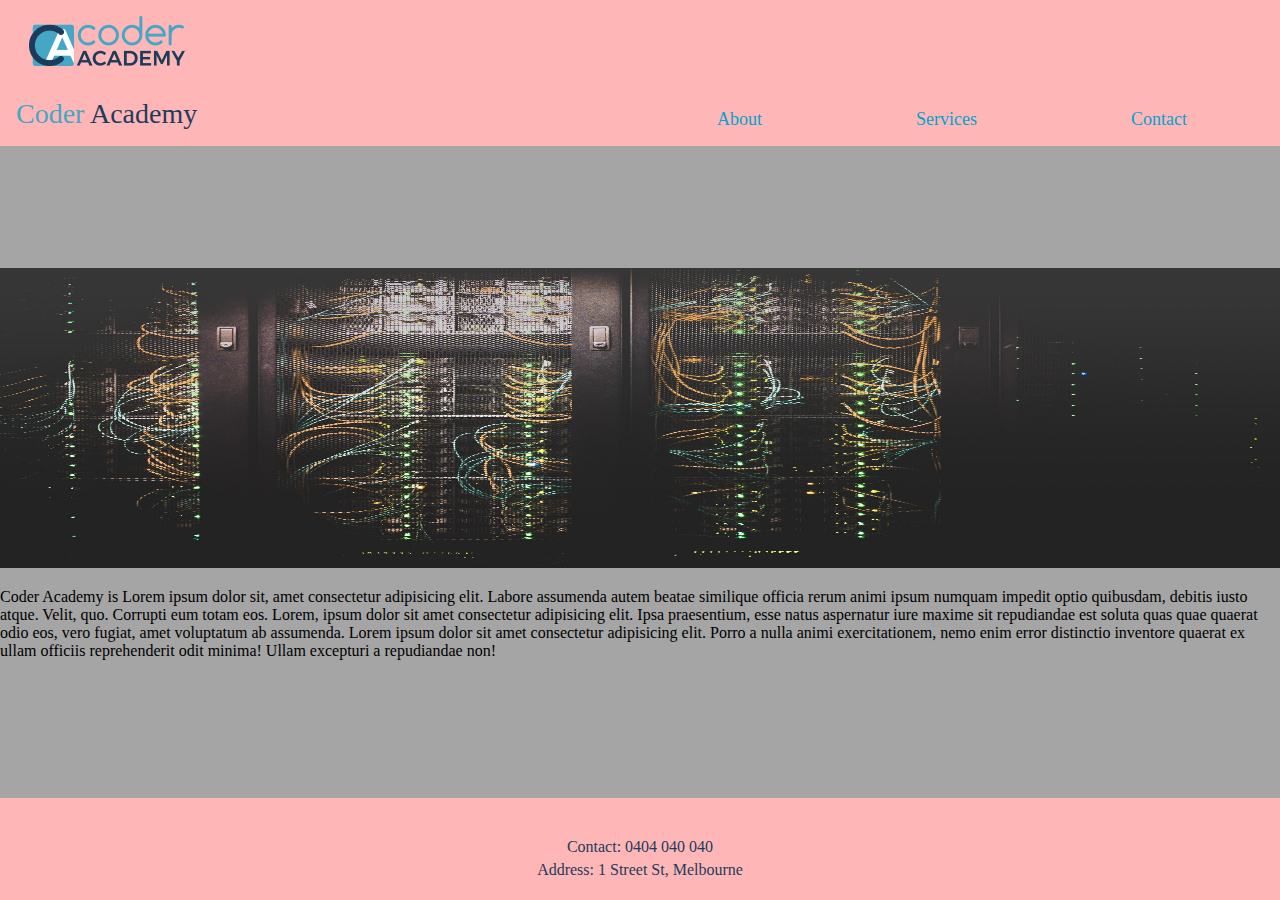
<file: index.html>
<!DOCTYPE html>
<html lang="en">
<head>
    <meta charset="UTF-8">
    <meta http-equiv="X-UA-Compatible" content="IE=edge">
    <meta name="viewport" content="width=device-width, initial-scale=1.0">
    <title>Coder Academy</title>
    <link rel="stylesheet" href="./styles/index.css">
    <link rel="stylesheet" href="./styles/pages/home.css">
    <!-- Font Awesome -->
    <link rel="stylesheet" href="https://cdnjs.cloudflare.com/ajax/libs/font-awesome/6.3.0/css/all.min.css" integrity="sha512-SzlrxWUlpfuzQ+pcUCosxcglQRNAq/DZjVsC0lE40xsADsfeQoEypE+enwcOiGjk/bSuGGKHEyjSoQ1zVisanQ==" crossorigin="anonymous" referrerpolicy="no-referrer" />
</head>
<body>
    <header>
        <div class="logo-name">
            <a href="./index.html">
                <img src="./images/logo.png" alt="Coder Academy logo">
            </a>
            <p class="name">
                <span class="coder-text">Coder</span>
                <span class="academy-text">Academy</span>
            </p>
        </div>
        <nav class="nav-items">
            <a href="./pages/about.html">About</a>
            <a href="./pages/services.html">Services</a>
            <a href="./pages/contact.html">Contact</a>
        </nav>
    </header>
    <main>
        <section>
            <div class="jumbotron">
                <img src="./images/Jumbotron.jpg" alt="Jumbotron Network">
            </div>
            <div class="details">
                <p>
                    Coder Academy is Lorem ipsum dolor sit, amet consectetur adipisicing elit. Labore assumenda autem beatae similique 
                    officia rerum animi ipsum numquam impedit optio quibusdam, debitis iusto atque. Velit, quo. Corrupti eum totam eos. 
                    Lorem, ipsum dolor sit amet consectetur adipisicing elit. Ipsa praesentium, esse natus aspernatur iure maxime sit repudiandae
                    est soluta quas quae quaerat odio eos, vero fugiat, amet voluptatum ab assumenda. Lorem ipsum dolor sit amet consectetur adipisicing 
                    elit. Porro a nulla animi exercitationem, nemo enim error distinctio inventore quaerat ex ullam officiis reprehenderit odit 
                    minima! Ullam excepturi a repudiandae non!
                </p>
            </div>
        </section>
    </main>
    <footer>
        <div class="social-media">
            <a href="https://www.github.com" target="_blank">
                <i class="fa-brands fa-github"></i>
            </a>
            <a href="https://www.linkedin.com" target="_blank">
                <i class="fa-brands fa-linkedin"></i>
            </a>
            <a href="https://www.instagram.com" target="_blank">
                <i class="fa-brands fa-instagram"></i>
            </a>
        </div>
        <div class="info">
            <p>Contact: 0404 040 040</p>
            <p> Address: 1 Street St, Melbourne</p>
        </div>
    </footer>
</body>
</html>
</file>
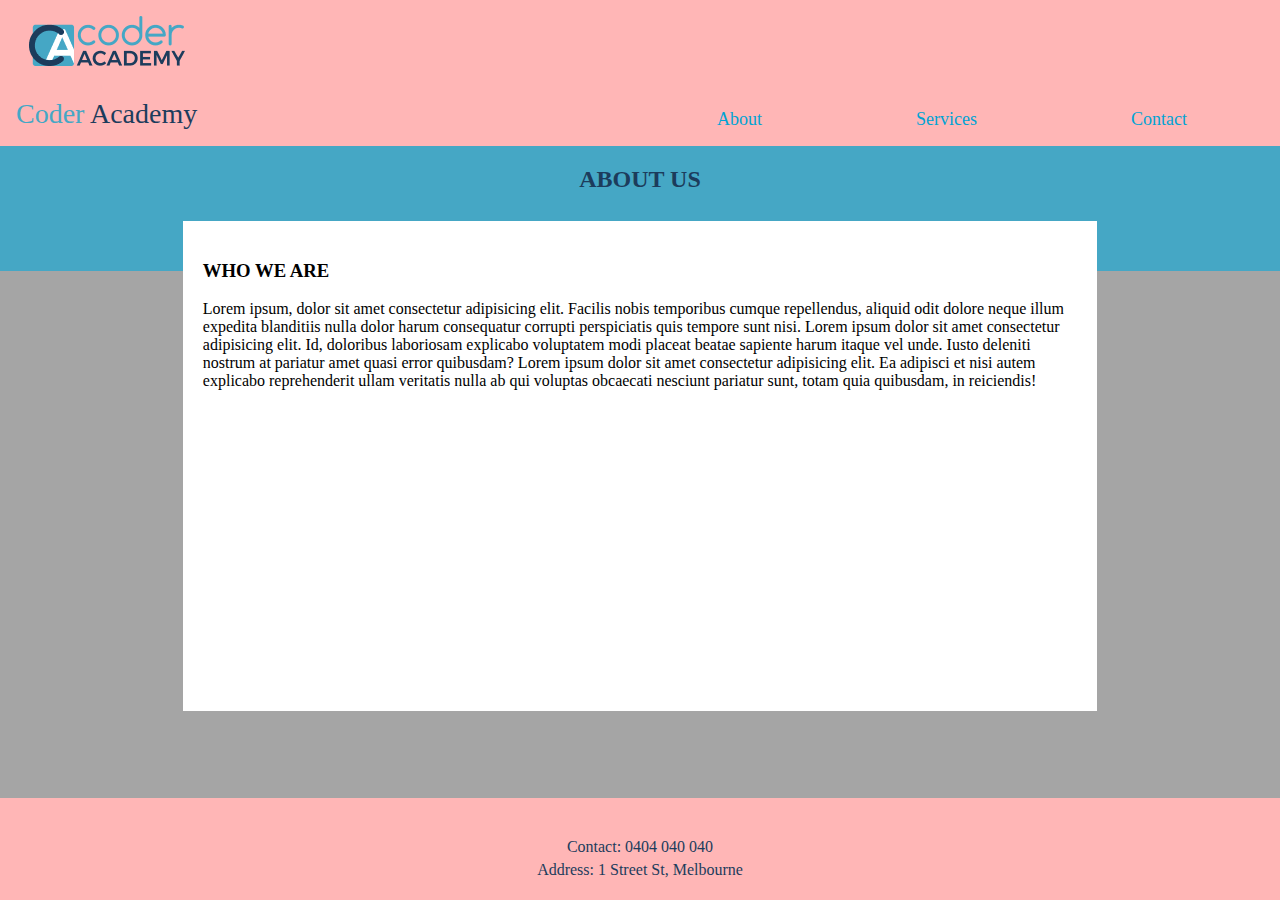
<file: pages/about.html>
<!DOCTYPE html>
<html lang="en">
<head>
    <meta charset="UTF-8">
    <meta http-equiv="X-UA-Compatible" content="IE=edge">
    <meta name="viewport" content="width=device-width, initial-scale=1.0">
    <title>Coder Academy</title>
    <link rel="stylesheet" href="../styles/pages/about.css">
    <!-- Font Awesome -->
    <link rel="stylesheet" href="https://cdnjs.cloudflare.com/ajax/libs/font-awesome/6.3.0/css/all.min.css" integrity="sha512-SzlrxWUlpfuzQ+pcUCosxcglQRNAq/DZjVsC0lE40xsADsfeQoEypE+enwcOiGjk/bSuGGKHEyjSoQ1zVisanQ==" crossorigin="anonymous" referrerpolicy="no-referrer" />
</head>
<body>
    <div>  
        <header> 
            <div class="logo-name">
                <a href="../index.html">
                    <img src="../images/logo.png" alt="Coder Academy logo">
                </a>
                <p class="name">
                    <span class="coder-text">Coder</span>
                    <span class="academy-text">Academy</span>
                </p>
            </div>
            <nav class="nav-items">
                <a href="./about.html">About</a>
                <a href="./services.html">Services</a>
                <a href="./contact.html">Contact</a>
            </nav>
        </header>

        <main>
            <div class="heading">
                <h2>ABOUT US</h2>
            </div>
            <div class="description">
                <h3>WHO WE ARE</h3>
                <p>Lorem ipsum, dolor sit amet consectetur adipisicing elit. Facilis nobis temporibus cumque repellendus, aliquid odit dolore neque illum expedita blanditiis nulla dolor harum consequatur corrupti perspiciatis quis tempore sunt nisi. Lorem ipsum dolor sit amet consectetur adipisicing elit. Id, doloribus laboriosam explicabo voluptatem modi placeat beatae sapiente harum itaque vel unde. Iusto deleniti nostrum at pariatur amet quasi error quibusdam? Lorem ipsum dolor sit amet consectetur adipisicing elit. Ea adipisci et nisi autem explicabo reprehenderit ullam veritatis nulla ab qui voluptas obcaecati nesciunt pariatur sunt, totam quia quibusdam, in reiciendis!</p>
            </div>
        </main>
    </div>

    <footer>
        <div class="social-media">
            <a href="https://www.github.com" target="_blank">
                <i class="fa-brands fa-github"></i>
            </a>
            <a href="https://www.linkedin.com" target="_blank">
                <i class="fa-brands fa-linkedin"></i>
            </a>
            <a href="https://www.instagram.com" target="_blank">
                <i class="fa-brands fa-instagram"></i>
            </a>
        </div>
        <div class="info">
            <p>Contact: 0404 040 040</p>
            <p> Address: 1 Street St, Melbourne</p>
        </div>
    </footer>
</body>
</html>
</file>
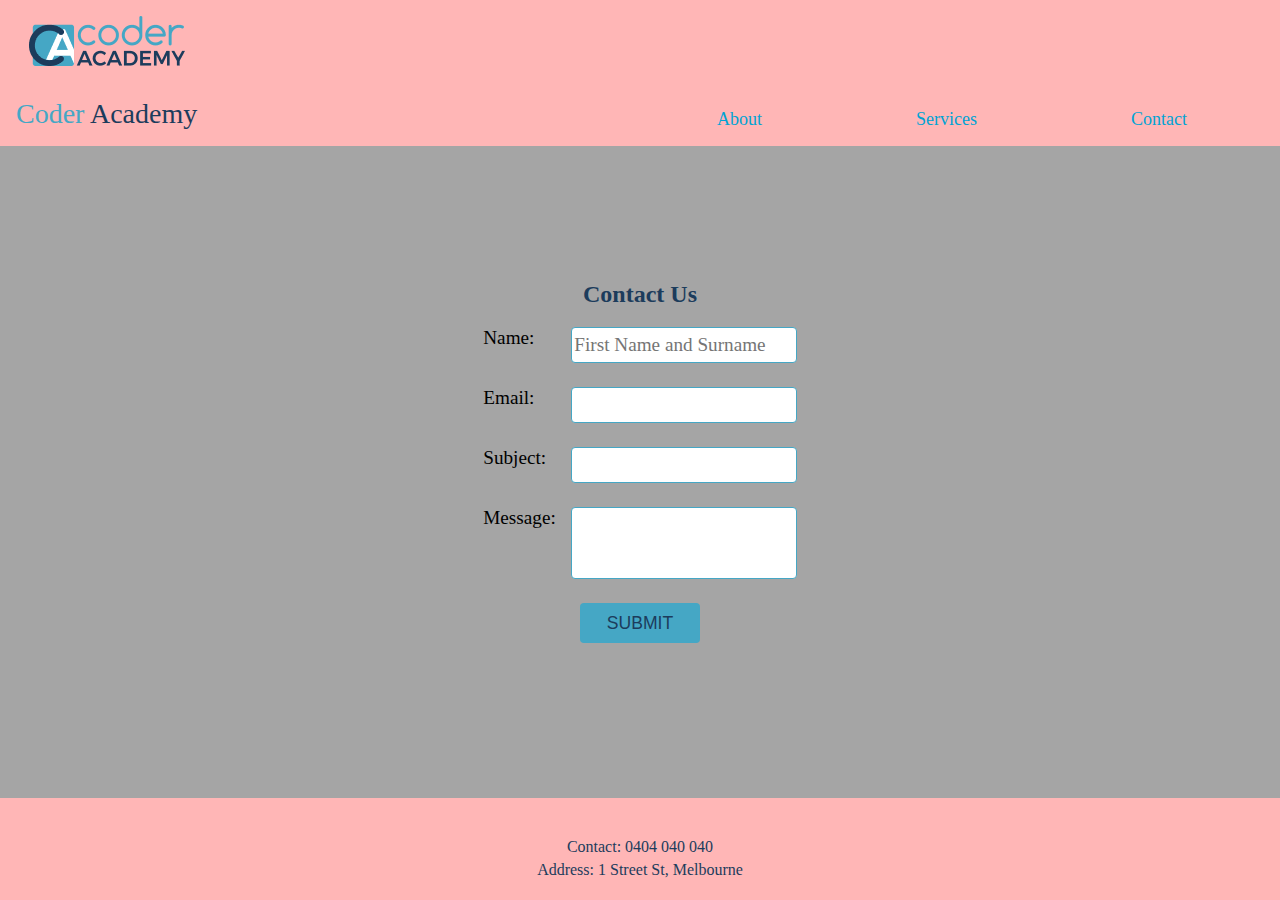
<file: pages/contact.html>
<!DOCTYPE html>
<html lang="en">
<head>
    <meta charset="UTF-8">
    <meta http-equiv="X-UA-Compatible" content="IE=edge">
    <meta name="viewport" content="width=device-width, initial-scale=1.0">
    <title>Coder Academy</title>
    <link rel="stylesheet" href="../styles/pages/contact.css">
    <!-- Font Awesome -->
    <link rel="stylesheet" href="https://cdnjs.cloudflare.com/ajax/libs/font-awesome/6.3.0/css/all.min.css" integrity="sha512-SzlrxWUlpfuzQ+pcUCosxcglQRNAq/DZjVsC0lE40xsADsfeQoEypE+enwcOiGjk/bSuGGKHEyjSoQ1zVisanQ==" crossorigin="anonymous" referrerpolicy="no-referrer" />
</head>
<body>
    <header> 
        <div class="logo-name">
            <a href="../index.html">
                <img src="../images/logo.png" alt="Coder Academy logo">
            </a>
            <p class="name">
                <span class="coder-text">Coder</span>
                <span class="academy-text">Academy</span>
            </p>
        </div>
        <nav class="nav-items">
            <a href="./about.html">About</a>
            <a href="./services.html">Services</a>
            <a href="./contact.html">Contact</a>
        </nav>
    </header>

    <main>
        <h2>Contact Us</h2>
        <form>

            <div class="form-elements">
                <label>Name: </label>
                <input class="form-input" placeholder="First Name and Surname">
            </div>
            <div class="form-elements">
                <label>Email: </label>
                <input class="form-input">
            </div>
            <div class="form-elements">
                <label>Subject: </label>
                <input class="form-input">
            </div>
            <div class="form-elements">
                <label>Message: </label>
                <textarea rows="3" class="form-input form-textarea"></textarea>
            </div>
            <div class="btn-div">
                <button id="submit">SUBMIT</button>
            </div>

        </form>
    </main>

    <footer>
        <div class="social-media">
            <a href="https://www.github.com" target="_blank">
                <i class="fa-brands fa-github"></i>
            </a>
            <a href="https://www.linkedin.com" target="_blank">
                <i class="fa-brands fa-linkedin"></i>
            </a>
            <a href="https://www.instagram.com" target="_blank">
                <i class="fa-brands fa-instagram"></i>
            </a>
        </div>
        <div class="info">
            <p>Contact: 0404 040 040</p>
            <p> Address: 1 Street St, Melbourne</p>
        </div>
    </footer>
</body>
</html>
</file>
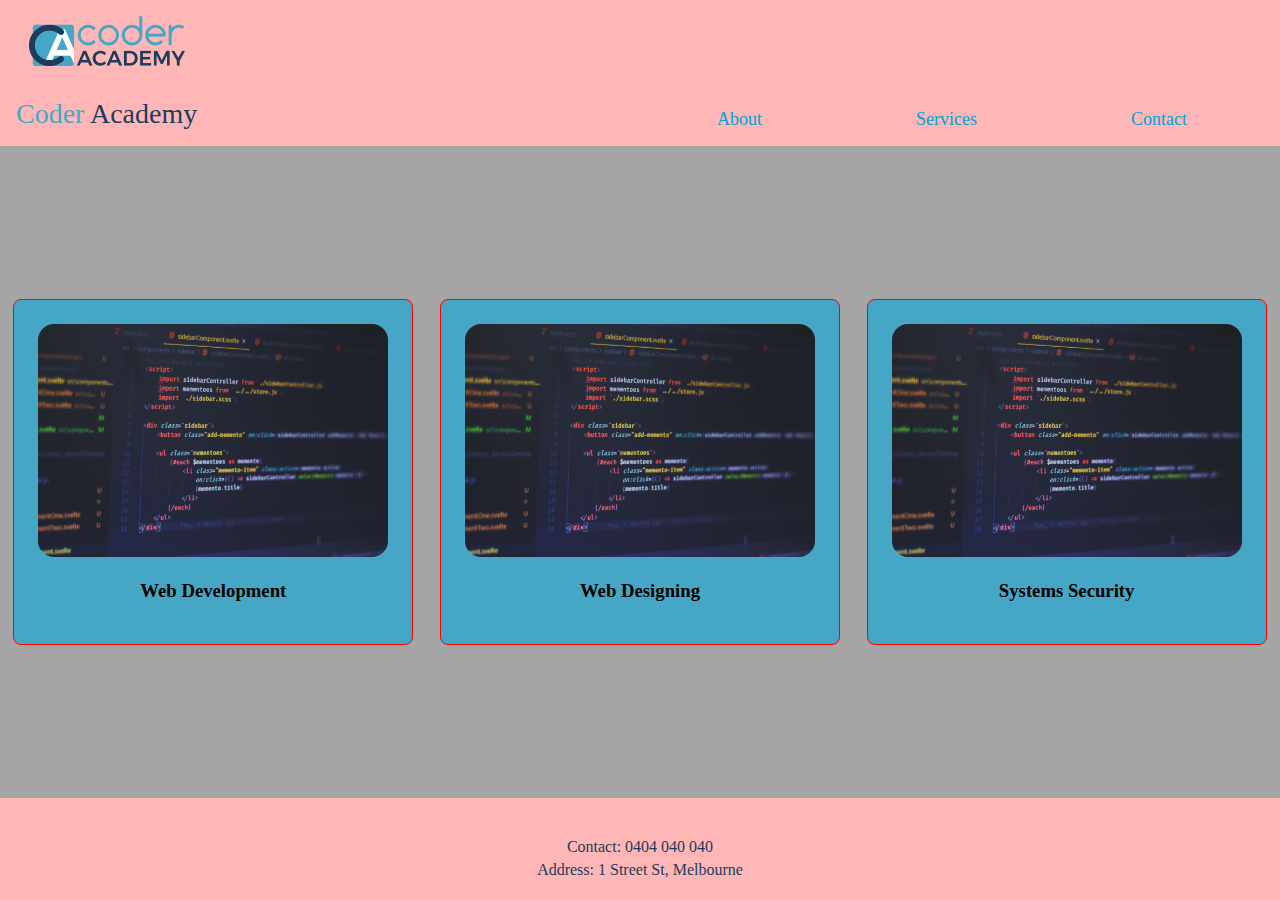
<file: pages/services.html>
<!DOCTYPE html>
<html lang="en">
<head>
    <meta charset="UTF-8">
    <meta http-equiv="X-UA-Compatible" content="IE=edge">
    <meta name="viewport" content="width=device-width, initial-scale=1.0">
    <title>Coder Academy</title>
    <link rel="stylesheet" href="../styles/pages/services.css">
    <!-- Font Awesome -->
    <link rel="stylesheet" href="https://cdnjs.cloudflare.com/ajax/libs/font-awesome/6.3.0/css/all.min.css" integrity="sha512-SzlrxWUlpfuzQ+pcUCosxcglQRNAq/DZjVsC0lE40xsADsfeQoEypE+enwcOiGjk/bSuGGKHEyjSoQ1zVisanQ==" crossorigin="anonymous" referrerpolicy="no-referrer" />
</head>
<body>
    <header> 
        <div class="logo-name">
            <a href="../index.html">
                <img src="../images/logo.png" alt="Coder Academy logo">
            </a>
            <p class="name">
                <span class="coder-text">Coder</span>
                <span class="academy-text">Academy</span>
            </p>
        </div>
        <nav class="nav-items">
            <a href="./about.html">About</a>
            <a href="./services.html">Services</a>
            <a href="./contact.html">Contact</a>
        </nav>
    </header>

    <main>
        <article>
            <section>
                <img class="service-image" src="../images/web development.jpg" alt="Web Developement">
            </section>
            <section>
                <h3>Web Development</h3>
            </section>
        </article>

        <article>
            <section>
                <img class="service-image" src="../images/web development.jpg" alt="Web Developement">
            </section>
            <section>
                <h3>Web Designing</h3>
            </section>
        </article>

        <article>
            <section>
                <img class="service-image" src="../images/web development.jpg" alt="Web Developement">
            </section>
            <section>
                <h3>Systems Security</h3>
            </section>
        </article>
    </main>

    <footer>
        <div class="social-media">
            <a href="https://www.github.com" target="_blank">
                <i class="fa-brands fa-github"></i>
            </a>
            <a href="https://www.linkedin.com" target="_blank">
                <i class="fa-brands fa-linkedin"></i>
            </a>
            <a href="https://www.instagram.com" target="_blank">
                <i class="fa-brands fa-instagram"></i>
            </a>
        </div>
        <div class="info">
            <p>Contact: 0404 040 040</p>
            <p> Address: 1 Street St, Melbourne</p>
        </div>
    </footer>
</body>
</html>
</file>
<file: styles/index.css>
header {
  background-color: #ffb6b6;
  padding: 16px;
  text-align: center;
}
@media screen and (max-width: 600px) {
  header .logo-name {
    margin-bottom: 24px;
  }
}
header .logo-name .name {
  font-size: 28px;
}
header .logo-name .name .coder-text {
  color: #45A7C5;
}
header .logo-name .name .academy-text {
  color: #1C3C5C;
}
header .nav-items {
  width: 100%;
  display: flex;
  justify-content: space-around;
  font-size: 18px;
}
header .nav-items a {
  text-decoration: none;
  color: #00a3d4;
}

@media screen and (min-width: 600px) {
  header {
    display: flex;
    align-items: flex-end;
    justify-content: space-between;
  }
  header .logo-name .name {
    margin-bottom: 0px;
  }
  header .nav-items {
    width: 50%;
  }
}
footer {
  background-color: #ffb6b6;
  padding: 16px;
  text-align: center;
}
footer .social-media {
  display: flex;
  justify-content: space-around;
  margin-bottom: 24px;
}
footer .social-media a i {
  color: #1C3C5C;
  font-size: 24px;
}
footer .info {
  color: #1C3C5C;
}
footer .info p {
  margin: 5px 0;
}

@media screen and (min-width: 600px) {
  footer .social-media {
    width: 50%;
    margin-left: auto;
    margin-right: auto;
  }
}
body {
  margin: 0;
  background-color: #a5a5a5;
  min-height: 100vh;
  display: flex;
  flex-direction: column;
  justify-content: space-between;
}/*# sourceMappingURL=index.css.map */
</file>
<file: styles/pages/home.css>
header {
  background-color: #ffb6b6;
  padding: 16px;
  text-align: center;
}
@media screen and (max-width: 600px) {
  header .logo-name {
    margin-bottom: 24px;
  }
}
header .logo-name .name {
  font-size: 28px;
}
header .logo-name .name .coder-text {
  color: #45A7C5;
}
header .logo-name .name .academy-text {
  color: #1C3C5C;
}
header .nav-items {
  width: 100%;
  display: flex;
  justify-content: space-around;
  font-size: 18px;
}
header .nav-items a {
  text-decoration: none;
  color: #00a3d4;
}

@media screen and (min-width: 600px) {
  header {
    display: flex;
    align-items: flex-end;
    justify-content: space-between;
  }
  header .logo-name .name {
    margin-bottom: 0px;
  }
  header .nav-items {
    width: 50%;
  }
}
footer {
  background-color: #ffb6b6;
  padding: 16px;
  text-align: center;
}
footer .social-media {
  display: flex;
  justify-content: space-around;
  margin-bottom: 24px;
}
footer .social-media a i {
  color: #1C3C5C;
  font-size: 24px;
}
footer .info {
  color: #1C3C5C;
}
footer .info p {
  margin: 5px 0;
}

@media screen and (min-width: 600px) {
  footer .social-media {
    width: 50%;
    margin-left: auto;
    margin-right: auto;
  }
}
body {
  margin: 0;
  background-color: #a5a5a5;
  min-height: 100vh;
  display: flex;
  flex-direction: column;
  justify-content: space-between;
}

main section .jumbotron img {
  height: 300px;
  width: 100vw;
}/*# sourceMappingURL=home.css.map */
</file>
<file: styles/pages/about.css>
header {
  background-color: #ffb6b6;
  padding: 16px;
  text-align: center;
}
@media screen and (max-width: 600px) {
  header .logo-name {
    margin-bottom: 24px;
  }
}
header .logo-name .name {
  font-size: 28px;
}
header .logo-name .name .coder-text {
  color: #45A7C5;
}
header .logo-name .name .academy-text {
  color: #1C3C5C;
}
header .nav-items {
  width: 100%;
  display: flex;
  justify-content: space-around;
  font-size: 18px;
}
header .nav-items a {
  text-decoration: none;
  color: #00a3d4;
}

@media screen and (min-width: 600px) {
  header {
    display: flex;
    align-items: flex-end;
    justify-content: space-between;
  }
  header .logo-name .name {
    margin-bottom: 0px;
  }
  header .nav-items {
    width: 50%;
  }
}
footer {
  background-color: #ffb6b6;
  padding: 16px;
  text-align: center;
}
footer .social-media {
  display: flex;
  justify-content: space-around;
  margin-bottom: 24px;
}
footer .social-media a i {
  color: #1C3C5C;
  font-size: 24px;
}
footer .info {
  color: #1C3C5C;
}
footer .info p {
  margin: 5px 0;
}

@media screen and (min-width: 600px) {
  footer .social-media {
    width: 50%;
    margin-left: auto;
    margin-right: auto;
  }
}
body {
  margin: 0;
  background-color: #a5a5a5;
  min-height: 100vh;
  display: flex;
  flex-direction: column;
  justify-content: space-between;
}

main {
  display: grid;
  grid-template-columns: 1fr 5fr 1fr;
  grid-template-rows: 75px 50px 1fr;
  margin-bottom: 50px;
}
main .heading {
  background-color: #45A7C5;
  color: #1C3C5C;
  grid-column: 1/-1;
  grid-row: 1/3;
  text-align: center;
}
main .description {
  height: 50vh;
  grid-column: 2/3;
  grid-row: 2/-1;
  background-color: white;
  padding: 20px;
}/*# sourceMappingURL=about.css.map */
</file>
<file: styles/pages/contact.css>
header {
  background-color: #ffb6b6;
  padding: 16px;
  text-align: center;
}
@media screen and (max-width: 600px) {
  header .logo-name {
    margin-bottom: 24px;
  }
}
header .logo-name .name {
  font-size: 28px;
}
header .logo-name .name .coder-text {
  color: #45A7C5;
}
header .logo-name .name .academy-text {
  color: #1C3C5C;
}
header .nav-items {
  width: 100%;
  display: flex;
  justify-content: space-around;
  font-size: 18px;
}
header .nav-items a {
  text-decoration: none;
  color: #00a3d4;
}

@media screen and (min-width: 600px) {
  header {
    display: flex;
    align-items: flex-end;
    justify-content: space-between;
  }
  header .logo-name .name {
    margin-bottom: 0px;
  }
  header .nav-items {
    width: 50%;
  }
}
footer {
  background-color: #ffb6b6;
  padding: 16px;
  text-align: center;
}
footer .social-media {
  display: flex;
  justify-content: space-around;
  margin-bottom: 24px;
}
footer .social-media a i {
  color: #1C3C5C;
  font-size: 24px;
}
footer .info {
  color: #1C3C5C;
}
footer .info p {
  margin: 5px 0;
}

@media screen and (min-width: 600px) {
  footer .social-media {
    width: 50%;
    margin-left: auto;
    margin-right: auto;
  }
}
body {
  margin: 0;
  background-color: #a5a5a5;
  min-height: 100vh;
  display: flex;
  flex-direction: column;
  justify-content: space-between;
}

main {
  display: flex;
  flex-direction: column;
  align-items: center;
}
main h2 {
  color: #1C3C5C;
}
main form {
  margin-bottom: 40px;
}
main form .form-elements {
  display: flex;
  flex-direction: column;
  margin-bottom: 24px;
}
main form .form-elements label {
  font-size: 1.2rem;
}
main form .form-elements .form-input {
  border: 1px solid #45A7C5;
  border-radius: 4px;
  outline: none;
  font-size: 1.2rem;
  font-family: "Times New Roman";
}
main form .form-elements .form-input:not(.form-textarea) {
  height: 32px;
}
main form .form-elements .form-input.form-textarea {
  resize: none;
}
main form .form-elements .form-input:focus {
  box-shadow: 0 0 8px 3px #45A7C5;
}
main form .btn-div {
  text-align: center;
}
main form .btn-div #submit {
  height: 40px;
  min-width: 120px;
  background-color: #45A7C5;
  color: #1C3C5C;
  border-radius: 4px;
  border: none;
  outline: none;
  font-size: 1.1rem;
}
main form .btn-div #submit:hover {
  cursor: pointer;
  background-color: rgba(69, 167, 197, 0.5647058824);
}

@media screen and (min-width: 600px) {
  main form .form-elements {
    flex-direction: row;
    justify-content: space-between;
  }
  main form .form-input {
    width: 70%;
  }
}/*# sourceMappingURL=contact.css.map */
</file>
<file: styles/pages/services.css>
header {
  background-color: #ffb6b6;
  padding: 16px;
  text-align: center;
}
@media screen and (max-width: 600px) {
  header .logo-name {
    margin-bottom: 24px;
  }
}
header .logo-name .name {
  font-size: 28px;
}
header .logo-name .name .coder-text {
  color: #45A7C5;
}
header .logo-name .name .academy-text {
  color: #1C3C5C;
}
header .nav-items {
  width: 100%;
  display: flex;
  justify-content: space-around;
  font-size: 18px;
}
header .nav-items a {
  text-decoration: none;
  color: #00a3d4;
}

@media screen and (min-width: 600px) {
  header {
    display: flex;
    align-items: flex-end;
    justify-content: space-between;
  }
  header .logo-name .name {
    margin-bottom: 0px;
  }
  header .nav-items {
    width: 50%;
  }
}
footer {
  background-color: #ffb6b6;
  padding: 16px;
  text-align: center;
}
footer .social-media {
  display: flex;
  justify-content: space-around;
  margin-bottom: 24px;
}
footer .social-media a i {
  color: #1C3C5C;
  font-size: 24px;
}
footer .info {
  color: #1C3C5C;
}
footer .info p {
  margin: 5px 0;
}

@media screen and (min-width: 600px) {
  footer .social-media {
    width: 50%;
    margin-left: auto;
    margin-right: auto;
  }
}
body {
  margin: 0;
  background-color: #a5a5a5;
  min-height: 100vh;
  display: flex;
  flex-direction: column;
  justify-content: space-between;
}

main {
  display: flex;
  justify-content: space-around;
  flex-wrap: wrap;
}
main article {
  border: 1px solid red;
  border-radius: 8px;
  overflow: hidden;
  margin: 20px 0px;
  background: #45A7C5;
  padding: 24px;
  text-align: center;
}
main article section .service-image {
  width: 350px;
  border-radius: 16px;
}/*# sourceMappingURL=services.css.map */
</file>
